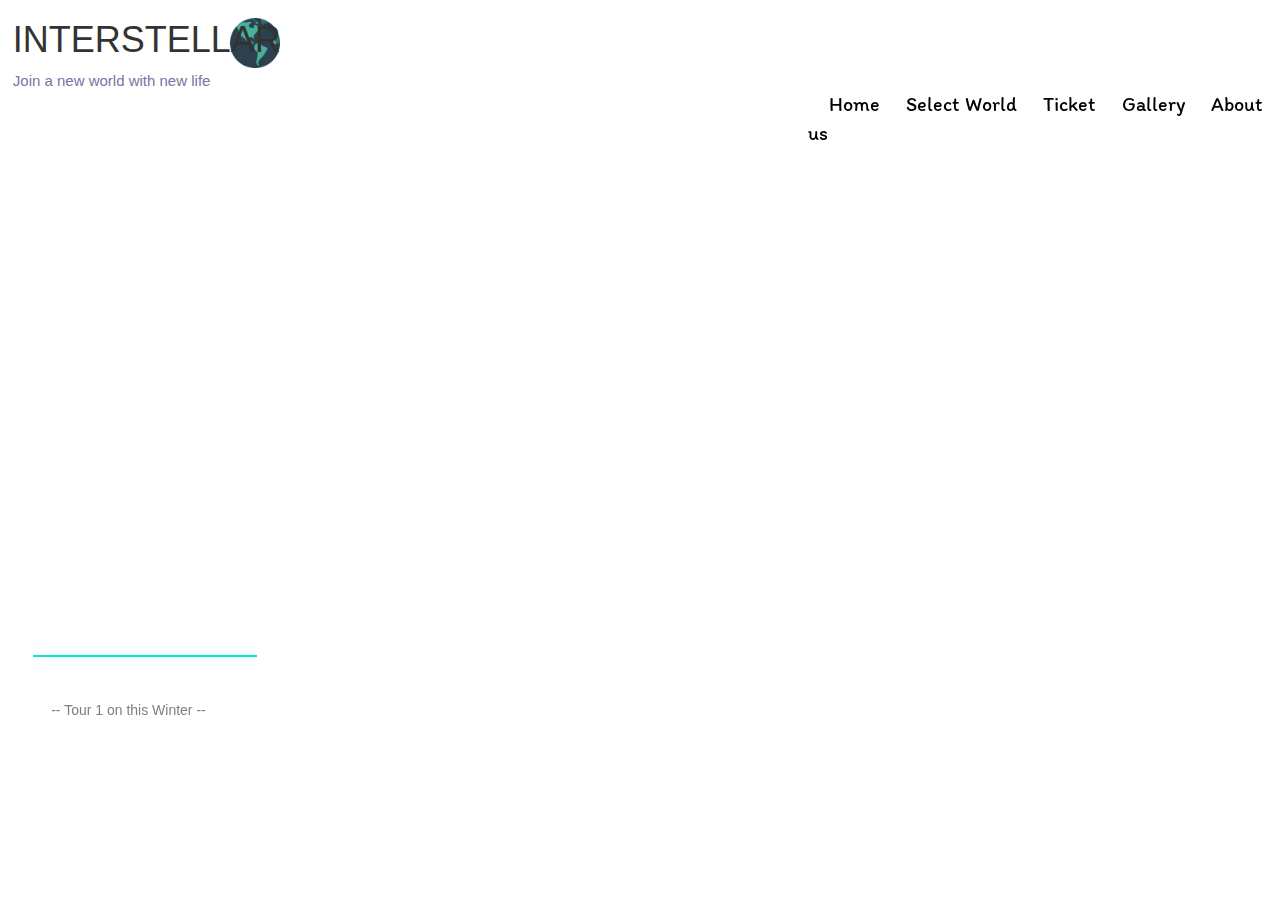
<file: index.html>
<!DOCTYPE html>
<div id="contentsEx">
<html>
<head>

<link rel="stylesheet" href="https://maxcdn.bootstrapcdn.com/bootstrap/3.3.7/css/bootstrap.min.css">
<link rel="stylesheet" type="text/css" href="css/font-awesome.min.css">
<link rel="shortcut icon" type="image/png" href="https://lh6.ggpht.com/Hp_3th8ss-fJ6Zwi9V3z8bP2xWJn7p1XfT7YlNYfJSpUR1Fyoubj6GkofPGTm2B5ng=w300" />
<link href="https://fonts.googleapis.com/css?family=Itim" rel="stylesheet">
<script src="https://maxcdn.bootstrapcdn.com/bootstrap/3.3.7/js/bootstrap.min.js"></script>
<script src="https://ajax.googleapis.com/ajax/libs/jquery/3.2.1/jquery.min.js"></script>
<link rel="stylesheet" type="text/css" href="main.css">
<script>
$(document).ready(function(){
    $("#btn1").click(function(){

        $("body").load("index.html");
    });
});
$(document).ready(function(){
    $("#btn2").click(function(){
        $("#contents").load("seWorld.html");
    });
});
$(document).ready(function(){
    $("#btn3").click(function(){
        $("#contents").load("ticket.html");
    });
});
$(document).ready(function(){
    $("#btn4").click(function(){
        $("#contentsEx").load("Gellery/gal.html");
    });
});
$(document).ready(function(){
    $("#btn5").click(function(){
        $("#contents").load("BANKBANK/demo.html");
    });
});
$(document).ajaxStart(function() { 
       Pace.restart(); 
});
</script>


	<title>InterStellar</title>
	


</head>
<body>
<div id="pic"><img src="img/internet.png"></div>

<div id="head">
    <h1 class=".w70">INTERSTELLAR</h1>
    <span>Join a new world with new life</span>
</div>

<nav >
  <ul>
    <a id="btn1">Home</a>
    <a id="btn2">Select World</a>
    <a id="btn3">Ticket</a>
    <a id="btn4">Gallery</a>
    <a id="btn5">About us</a>
  </ul>
  </nav>

<div id="contents">
  <div id="BGvid" >

  <iframe width=100% height=100% src="https://www.youtube.com/embed/vlDzYIIOYmM?autoplay=1&loop=1&enablejsapi=1&amp;rel=0&amp;controls=0&amp;showinfo=0&amp;startSeconds=5s" frameborder="0" allowfullscreen></iframe>
  
  
</div>
<div id="logo">
    <p3>#Interstellar</p3>
</div>

<div id="des">
    <article2>
          <i><dd>   Join with us and go to new world<br> Just 3 hour from earth.<br> <br> Go to see :) <br><br>
          <ul><li>New tree</li><li>New air</li><li>New land</li><li>New life!!!</li>    </ul></i>
    </article2> 
    <i id="fb" class="fa fa-facebook-official" aria-hidden="true"><p2>InterStellarProjects</p2> </i>
</div>
<div id="date">-- Tour 1 on this Winter --</div>
</div>









 <script src="https://ajax.googleapis.com/ajax/libs/jquery/3.2.1/jquery.min.js"></script>
 <script src="https://maxcdn.bootstrapcdn.com/bootstrap/3.3.7/js/bootstrap.min.js" integrity="sha384-Tc5IQib027qvyjSMfHjOMaLkfuWVxZxUPnCJA7l2mCWNIpG9mGCD8wGNIcPD7Txa" crossorigin="anonymous"></script>
</body>
</html>
</div>
</file>
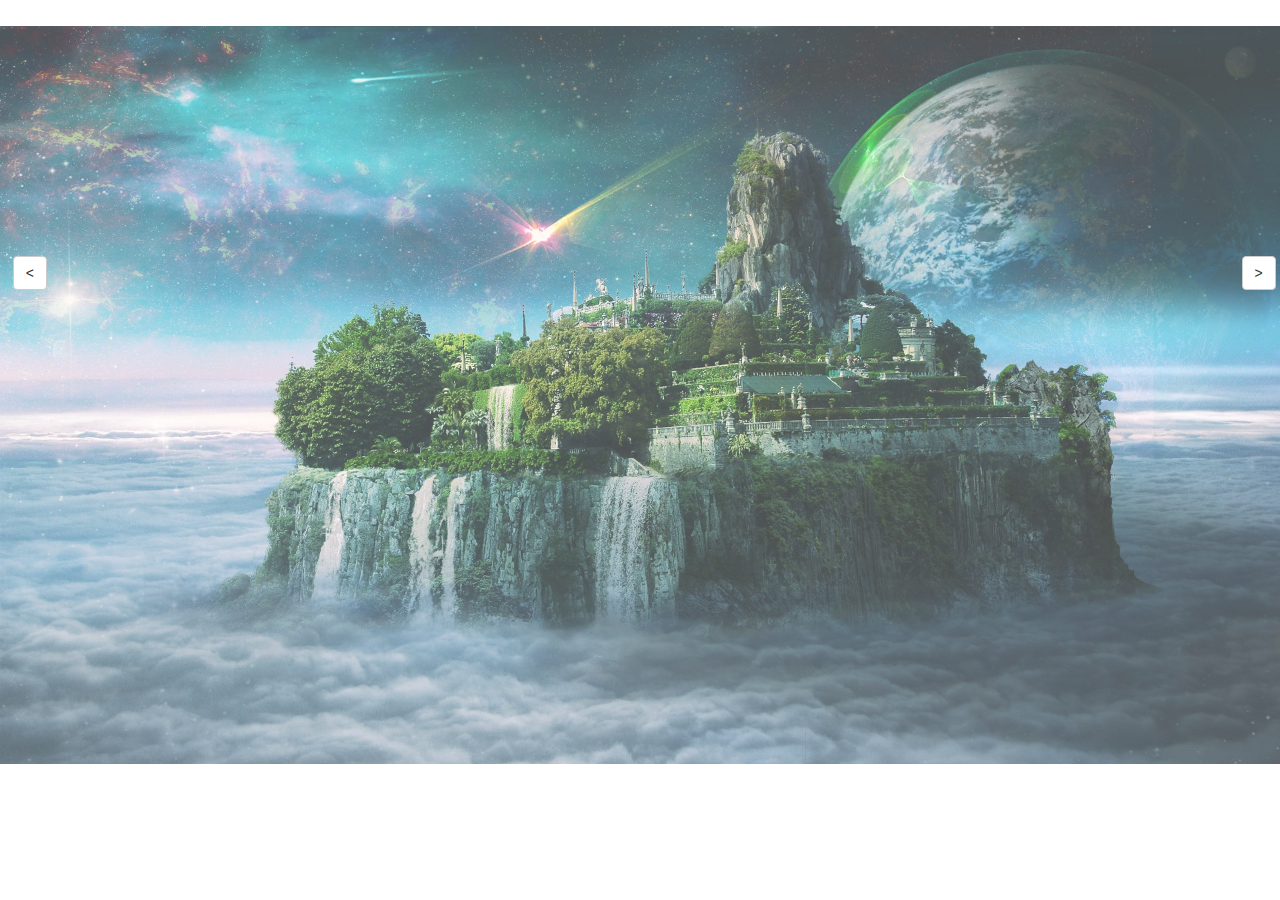
<file: about.html>
<!DOCTYPE html>

<html lang="en">
  <head>
  <link rel="stylesheet" href="https://maxcdn.bootstrapcdn.com/bootstrap/3.3.7/css/bootstrap.min.css">
<link rel="stylesheet" type="text/css" href="css/font-awesome.min.css">
<script src="https://maxcdn.bootstrapcdn.com/bootstrap/3.3.7/js/bootstrap.min.js"></script>
<link rel="shortcut icon" type="image/png" href="https://lh6.ggpht.com/Hp_3th8ss-fJ6Zwi9V3z8bP2xWJn7p1XfT7YlNYfJSpUR1Fyoubj6GkofPGTm2B5ng=w300" />
    <meta charset="utf-8">
    <meta http-equiv="X-UA-Compatible" content="IE=edge">
    <meta name="viewport" content="width=device-width, initial-scale=1">
    <!-- The above 3 meta tags *must* come first in the head; any other head content must come *after* these tags -->
    <title>Bootstrap 101 Template</title>

    <!-- Bootstrap -->
    <link href="/css/bootstrap.min.css" rel="stylesheet">

    <!-- HTML5 shim and Respond.js for IE8 support of HTML5 elements and media queries -->
    <!-- WARNING: Respond.js doesn't work if you view the page via file:// -->
    <!--[if lt IE 9]>
      <script src="https://oss.maxcdn.com/html5shiv/3.7.3/html5shiv.min.js"></script>
      <script src="https://oss.maxcdn.com/respond/1.4.2/respond.min.js"></script>
    <![endif]-->
    <style type="text/css">
    a{

    padding: 1px;
    font-size: 20px;
    color: black;
    font-family: 'Itim', cursive;
    margin-left: 20px;

  }
    a:hover,a:focus {
  border-bottom: 2px solid:black;
  transition: 4s color: #6666ff;
  outline:none;
  text-decoration:none;

  
}
      .carousel-inner{

          position: fixed;
          margin-top:2%;
          width: 100%;
          height: 100%;
      }
      #prev{
        position: absolute;
        margin-top:20%;
        margin-left: 1%;
      }
      #next{
        position: absolute;
        margin-top:20%;
        margin-left: 97%
      }
      #slide{
        opacity: 0.7;
      }

    </style>
  </head>

  <body>
  

    <div id="carousel-example-generic" class="carousel slide" data-ride="carousel">
  <!-- Indicators -->
  <ol class="carousel-indicators">
    <li data-target="#carousel-example-generic" data-slide-to="0" class="active"></li>
    <li data-target="#carousel-example-generic" data-slide-to="1"></li>
    <li data-target="#carousel-example-generic" data-slide-to="2"></li>
  </ol>

  <!-- Wrapper for slides -->
  <div class="carousel-inner" role="listbox">
    <div class="item active">
      <img id="slide" src="img/Anzat.jpg" alt="...">
      <div class="carousel-caption">
        
      </div>
    </div>
    <div class="item">

      <img id="slide" src="img/Edmans.jpg" alt="...">
      <div class="carousel-caption">
        
      </div>
    </div>

    <div class="item">
      <div id="detail">
      

      </div>
      <img id="slide" src="img/Javis.jpg" alt="...">
      <div class="carousel-caption">
        
      </div>
    </div>

    <div class="item">
      <img id="slide" src="img/Proseidus.jpg" alt="...">
      <div class="carousel-caption">
        
      </div>
    </div>

    <div class="item">
      <img width="120%" id="slide" src="img/Felusia.jpg" alt="...">
      <div class="carousel-caption">
        
      </div>
    </div>
    
  </div>

  <!-- Controls -->
  <button id="prev" type="button" class="btn btn-default" href="#carousel-example-generic" data-slide="prev"><</button>
  <button id="next" type="button" class="btn btn-default" href="#carousel-example-generic" data-slide="next">></button>
  
  

</div>
    <!-- jQuery (necessary for Bootstrap's JavaScript plugins) -->
    <script src="https://ajax.googleapis.com/ajax/libs/jquery/1.12.4/jquery.min.js"></script>
    <!-- Include all compiled plugins (below), or include individual files as needed -->
    <script src="js/bootstrap.min.js"></script>
    <script src="https://maxcdn.bootstrapcdn.com/bootstrap/3.3.7/js/bootstrap.min.js" integrity="sha384-Tc5IQib027qvyjSMfHjOMaLkfuWVxZxUPnCJA7l2mCWNIpG9mGCD8wGNIcPD7Txa" crossorigin="anonymous">
  </body>
</html>
</file>
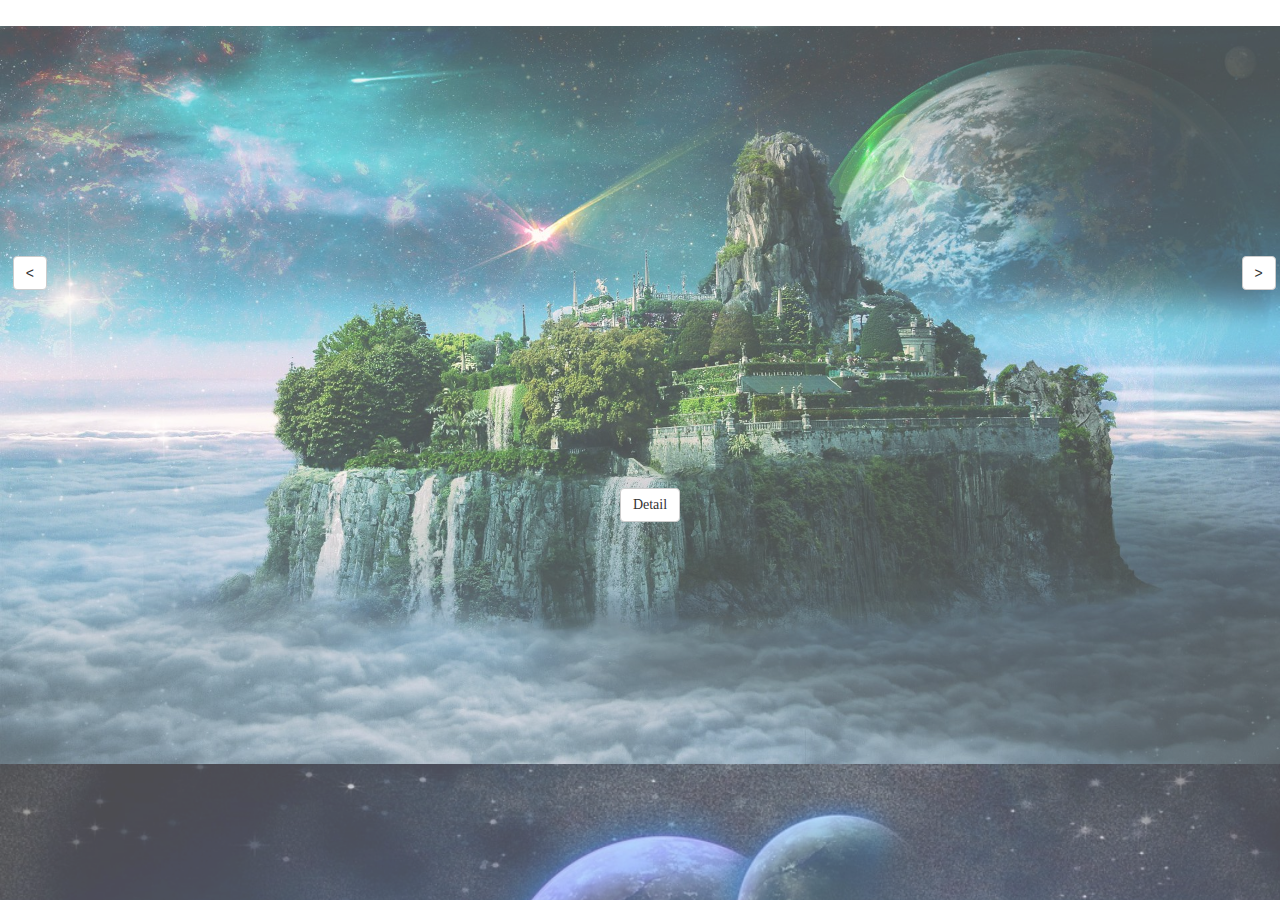
<file: seWorld.html>
<!DOCTYPE html>
<html lang="en">
  <head>
  <script src="https://ajax.googleapis.com/ajax/libs/jquery/3.2.1/jquery.min.js"></script>
<link rel="stylesheet" type="text/css" href="main.css">
    <meta charset="utf-8">
    <meta http-equiv="X-UA-Compatible" content="IE=edge">
    <meta name="viewport" content="width=device-width, initial-scale=1">
    <!-- The above 3 meta tags *must* come first in the head; any other head content must come *after* these tags -->
    <title>Bootstrap 101 Template</title>

    <!-- Bootstrap -->
    <link href="css/bootstrap.min.css" rel="stylesheet">

    <script type="text/javascript">
    

    $(document).ready(function(){
    $("#b1").click(function(){
        $("#con1").load("edmansx.xml");
    });
});
$(document).ready(function(){
    $("#btn4").click(function(){
        $("#contentsEx").load("Gellery/gal.html");
    });
});
$(document).ready(function(){
    $("#btn5").click(function(){
        $("#contents").load("BANKBANK/demo.html");
    });
});
</script>
    </script>
    <style type="text/css">
    #con1{
      position: relative;
      margin-bottom: 25%;
      font-size: 18px;
    }
    #con2{
      position: relative;
      margin-bottom: 20%;
      font-size: 18px;
    }
    #con3{
      position: relative;
      margin-bottom: 20%;
      font-size: 18px;
    }
    #con4{
      position: relative;
      margin-bottom: 20%;
      font-size: 18px;
    }
    #con5{
      position: relative;
      margin-bottom: 20%;
      font-size: 18px;
    }
    


    a{
    position: relative;
      margin-bottom: 50%;
    padding: 1px;
    font-size: 20px;
    color: black;
    font-family: 'Itim', cursive;
    margin-left: 20px;

  }
    a:hover,a:focus {
  border-bottom: 2px solid:black;
  transition: 4s color: #6666ff;
  outline:none;
  text-decoration:none;

  
}
      .carousel-inner{

          position: fixed;
          margin-top:2%;
          width: 100%;
          height: 100%;
      }
      #prev{
        position: absolute;
        margin-top:20%;
        margin-left: 1%;
      }
      #next{
        position: absolute;
        margin-top:20%;
        margin-left: 97%
      }
      #slide{
        opacity: 0.7;
      }

    </style>
  </head>

  <body>
  

    <div id="carousel-example-generic" class="carousel slide" data-ride="carousel">
  <!-- Indicators -->
  <ol class="carousel-indicators">
    <li data-target="#carousel-example-generic" data-slide-to="0" class="active"></li>
    <li data-target="#carousel-example-generic" data-slide-to="1"></li>
    <li data-target="#carousel-example-generic" data-slide-to="2"></li>
  </ol>

  <!-- Wrapper for slides -->
  <div class="carousel-inner" role="listbox">
    
    <div class="item active">
    <div  class="carousel-caption">
        <div id="con1">
          <a id="b1" class="btn btn-default" type="submit">Detail</a>
        </div>
      </div>
      <img id="slide" src="img/Anzat.jpg" alt="...">
      
    </div>






    <div class="item">

      
      <div class="carousel-caption">
          <div id="con2">
          <a id="b2" class="btn btn-default" type="submit">Detail</a>
        </div>
        </div>
           <img id="slide" src="img/Edmans.jpg" alt="...">
    </div>








    <div class="item">
      <div class="carousel-caption">
        <div id="con3">
          <a id="b3" class="btn btn-default" type="submit">Detail</a>
        </div>
      </div>
      <img id="slide" src="img/Javis.jpg" alt="...">
    </div>







    <div class="item">
      
      <div class="carousel-caption">
        <div id="con4">
          <a id="b4" class="btn btn-default" type="submit">Detail</a>
        </div>
      </div>
       <img id="slide" src="img/Proseidus.jpg" alt="...">
    </div>









    <div class="item">
      
      <div class="carousel-caption">
        <div id="con5">
          <a id="b5" class="btn btn-default" type="submit">Detail</a>
        </div>
      </div>
    </div>
      <img width="120%" id="slide" src="img/Felusia.jpg" alt="...">
  </div>

  <!-- Controls -->
  <button id="prev" type="button" class="btn btn-default" href="#carousel-example-generic" data-slide="prev"><</button>
  <button id="next" type="button" class="btn btn-default" href="#carousel-example-generic" data-slide="next">></button>
  
  

</div>
   
  </body>
</html>
</file>
<file: main.css>
<style type="text/css">
	
  body {
   margin: 0;
   animation: fadein 3s ease forwards;
   font-family: 'Itim', cursive;
  }

  #logo{
    font-family: sans-serif;
    position: fixed;
    top:600px;
    left: 2%;
    padding: 3px;
    
    
    

  }
  #date{
    font-family: sans-serif;
    position: absolute;
    color: gray;
    top:700px;
    left:4%;
  }
  #head{
    font-family: 'Itim', cursive;
    position: relative;
    top:1%;
    left: 1%;
    font-family: sans-serif;
    
    
  }
  p3{
    position: relative;
    left: 2%;
    font-size: 40px;
    color: white;
    font-family: 'Itim', cursive;
    border-bottom: 2px solid #00edc2;
    animation: aa 5s ease forwards;
  }
  p2{
    position: relative;
    left:5%;
    font-size: 15px;
    color: white;
    font-family: 'Itim', cursive;
    animation: aa 5s ease forwards;
  }
  span{


    font-size: 15px;
    color: #7575a3;
    font-family: sans-serif;
  }
  nav{

    position: relative;
    display: block;
    color: black;
    position: fixed;
    float: left;
    top:10%;
    left: 60%;
  }
  a{

    padding: 1px;
    font-size: 20px;
    color: black;
    font-family: 'Itim', cursive;
    margin-left: 20px;

  }
  a:hover,a:focus {
  border-bottom: 2px solid:black;
  transition: 4s color: #6666ff;
  outline:none;
  text-decoration:none;

  
}

#BGvid{
  margin-top:2%; 
  position: fixed; 
  z-index: -20; 
  width: 125%; 
  height: 100%;
  
  animation: fadein 5s ease forwards;
}

#head{
    width: 70%;
}
#des{
  
  color: white;
  position: absolute;
  left: 1%;
  top:30%;
  animation: aa2 9s ease forwards;
}
#pic img{
  position: absolute;
  width: 50px;
  height: 50px;
  left:18%;
  top:2%;
  
}
@keyframes aa {
    from { width: 0%; }
    to { width: 100%; }
}
@keyframes aa2 {
    from { color: white; }
    to { color: gray; }
}
@keyframes fadein {
    from { opacity: 0; }
    to   { opacity: 1; }
}

article2{
  position: relative;
  left: 10%;
  font-size:16px;
}
#fb{

  position: absolute;
  top:130%;
  left: 25%;
}





  </style>
</file>
